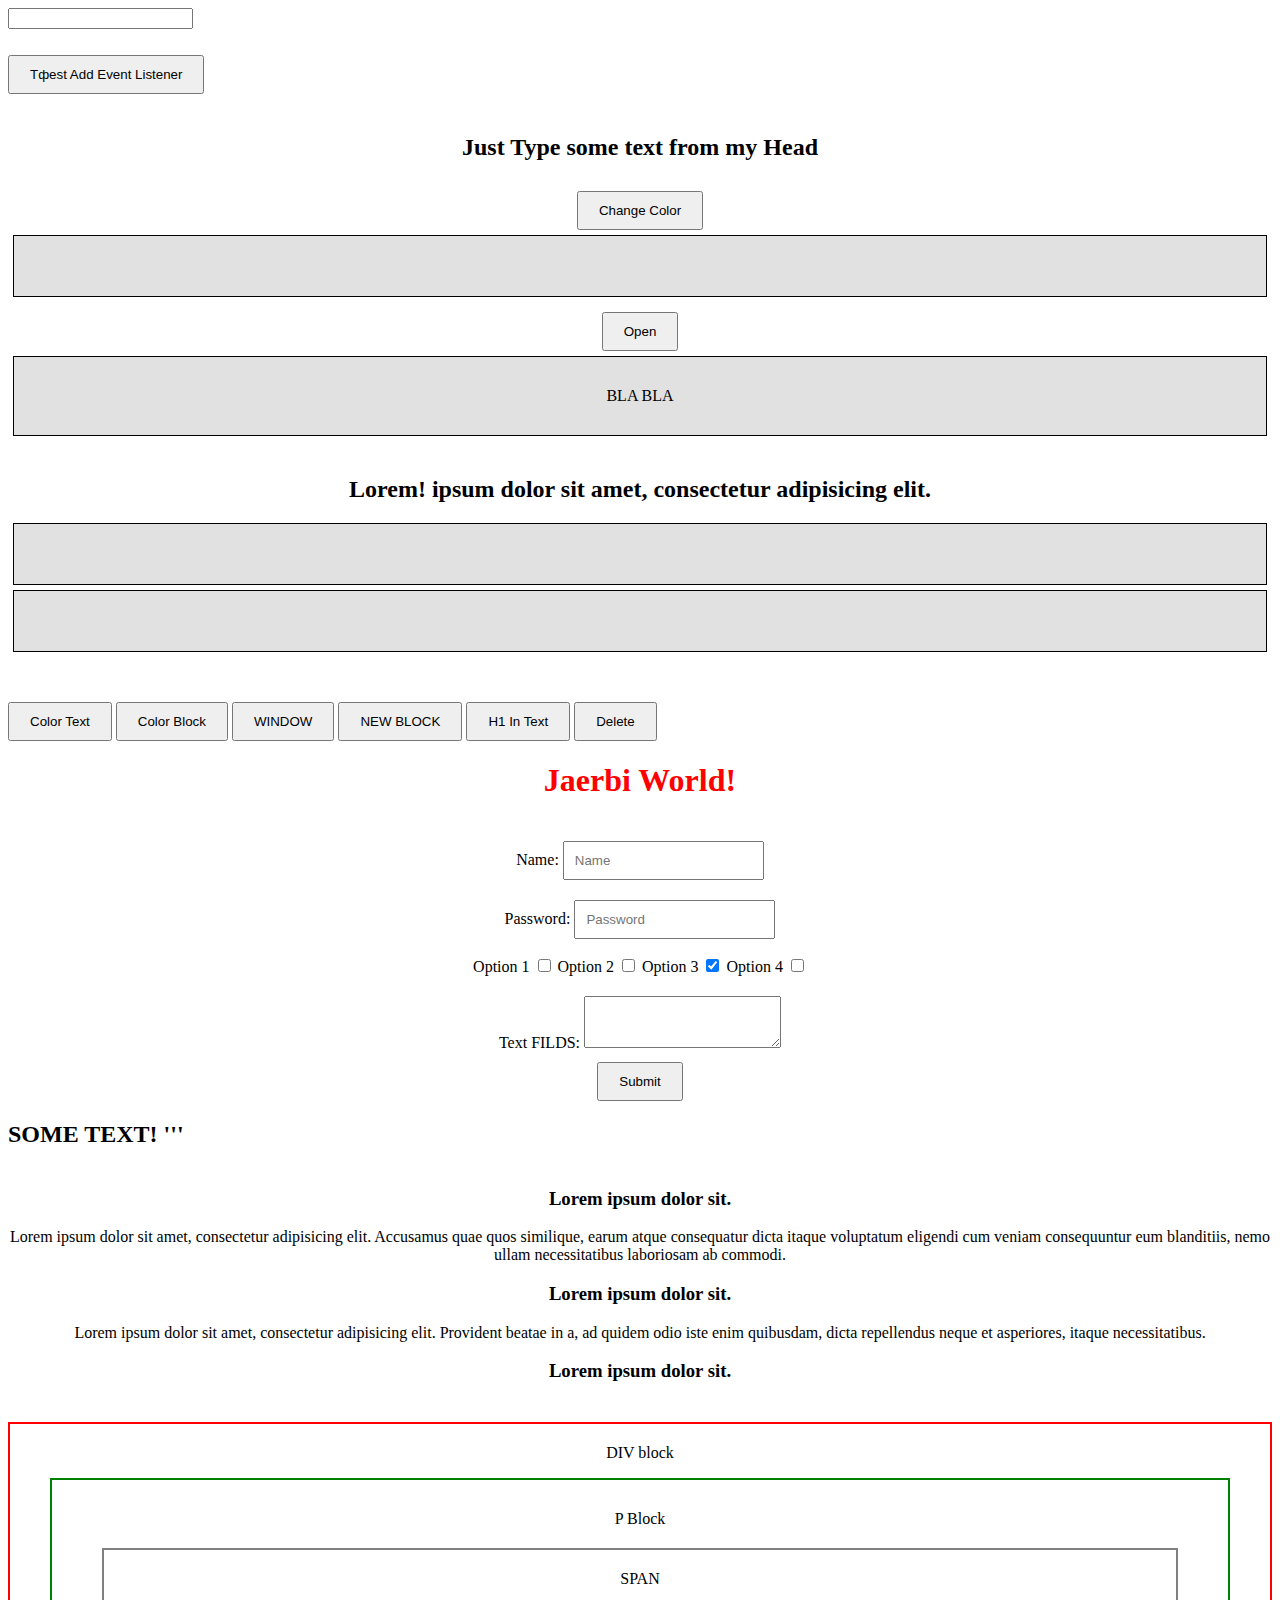
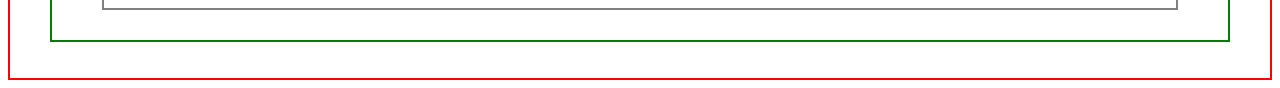
<file: index.html>
<!DOCTYPE html>			
<html lang="en">
<head>
	<meta charset="UTF-8">
	<title>Jaerbi</title>
	<link rel="stylesheet" href="css/style.css">
	<script src="js/main.js"></script>
</head>

<body>

	<input type="text" id="nameaaa">
	<p id="resNametext"></p>
	<button id="addEvent_test">Tфest Add Event Listener</button>

	<div id="popup">
		<div class="popup_wrap">
			<div class="popup">
			<h3>BLOCK POPUP</h3>
			<p>Lorem ipsum dolor sit amet.</p>
			<button id="popupBtn">Close</button>
		</div>
		</div>
	</div>

	<div class="wrap">
		<div id="strTextHead">
			<h2 class="headBlock">Just Type some text from my Head</h2>
		</div>
		<button id="changeColor">Change Color</button>
		<div class="background" id="strTextContent"></div>
		<button id="popupGo">Open</button>
		<div class="background" id="strPopup">BLA BLA</div>
	</div>

	<div class="wrap">
		<h2 id="head">Lorem! ipsum dolor sit amet, consectetur adipisicing elit.</h2>

		<div class="background" id="result"></div>
		<div class="background" id="resultObj"></div>
	</div>

	<div class="content">
		<button id="button">Color Text</button>
		<button id="button2">Color Block</button>
		<button id="button3">WINDOW</button>
		<button id="button4">NEW BLOCK</button>
		<button id="button5">H1 In Text</button>
		<button id="button6">Delete</button>
		<div id="test">
			<h1>Jaerbi  World!</h1>
			<form id="myForm">
				<label>Name: 
					<input type="text" placeholder="Name" name="name">
				</label>
				<label>Password: 
					<input type="password" placeholder="Password" name="password">
				</label>
				<div class="checkbox">
					<label>Option 1
						<input type="checkbox" name="option" value="1">
					</label>
					<label>Option 2
						<input type="checkbox" name="option" value="2">
					</label>
					<label>Option 3
						<input checked="checked" type="checkbox" name="option" value="3">
					</label>
					<label>Option 4
						<input type="checkbox" name="option" value="4">
					</label>
				</div>
				<label>Text FILDS:
					<textarea name="textFilds" id="textArea"></textarea>
				</label>
				<button id="submite" type="button">Submit</button>
			</form>
			<h2 class="text">SOME TEXT! '''</h2>
			<div class="wrap">
				<div id="table">
					<h3>Lorem ipsum dolor sit.</h3>
					<p>Lorem ipsum dolor sit amet, consectetur adipisicing elit. Accusamus quae quos similique, earum atque consequatur dicta itaque voluptatum eligendi cum veniam consequuntur eum blanditiis, nemo ullam necessitatibus laboriosam ab commodi.</p>
					<h3>Lorem ipsum dolor sit.</h3>
					<p>Lorem ipsum dolor sit amet, consectetur adipisicing elit. Provident beatae in a, ad quidem odio iste enim quibusdam, dicta repellendus neque et asperiores, itaque necessitatibus.</p>
					<h3>Lorem ipsum dolor sit.</h3>
				</div>
			</div>
		</div>

		<div class="events">
			<div id="one" class="event_block">DIV block
				<p id="two" class="p">P Block
					<span id="tree" class="span">SPAN</span>
				</p>
			</div>
		</div>
			
		</div>
	
	<!-- Content END -->
	</div>
	
	


<!-- Live RELOADER -->
<script>
	document.write('<script src="http://' + (location.host || 'localhost').split(':')[0] + ':35729/livereload.js?snipver=1"></' + 'script>')
</script>

<script src="js/main.js"></script>

</body>

</html>
</file>
<file: css/style.css>
/* text not selected css */
.noselect {
  -webkit-touch-callout: none; /* iOS Safari */
    -webkit-user-select: none; /* Safari */
     -khtml-user-select: none; /* Konqueror HTML */
       -moz-user-select: none; /* Old versions of Firefox */
        -ms-user-select: none; /* Internet Explorer/Edge */
            user-select: none; /* Non-prefixed version, currently supported by Chrome, Opera and Firefox */
}  
     
BreakpointObserver // media query in ts '@angular/cdk/layout';
   
/* text three dot no wrap */
text-overflow: ellipsis;
white-space: nowrap; 
overflow: hidden;

/* Dynamic one line */ 
overflow: hidden;
display: -webkit-box;
-webkit-line-clamp: 1;
-webkit-box-orient: vertical;
max-height: 3.2rem;
 
/* Scroll smooth */ 
html {
	scroll-behavior: smooth;
	scroll-padding-top: 3rem;
}

/* Shadow one side */
.top {
	box-shadow: 0 -5px 5px -5px #333;
}
.right {
	box-shadow: 5px 0 5px -5px #333;
}
.bottom {
	box-shadow: 0 5px 5px -5px #333;
}
.left {
	box-shadow: -5px 0 5px -5px #333;
}

#popup {
	position: fixed;
	opacity: 0;
	display: none;
	top: 0;left:0;
	width: 100%;
	height: 100%;
	align-items: center;
	justify-content: center;
	background: rgba(0,0,0,0.8)
} 

.popup {
	text-align: center;
	background: blue;
	color: #eee;
	padding: 5px;
	height: 100%;
	width: 300px;
	display: flex;
	align-items: center;
	flex-direction: column;
}

h1 {
	text-align: center;
	color: red;
}
.wrap	{
	text-align: center;
	margin: 40px 0;
}
.background {
	background-color: #e1e1e1;
	border: 1px solid black;
	padding: 30px;
	margin: 5px;
}
form {

	display: flex;
	align-items: center;
	flex-direction: column;
	margin-top: 10px;
} 
form input, textarea {
	outline: 0;
	padding: 10px;
	margin-top: 20px;
}
button{
	padding: 10px 20px;
	margin-top: 10px;
}
.event_block {
	border: 2px solid red;
	text-align: center;
	padding: 20px 40px;
	text-shadow: 1px 1px 2px rgba(255, 255, 255, 1);
}
.p {
	border: 2px solid green;
	padding: 30px 50px;
}

.span {
	border: 2px solid grey;
	display: block;
	margin-top: 20px;
	padding: 20px;
}
</file>
